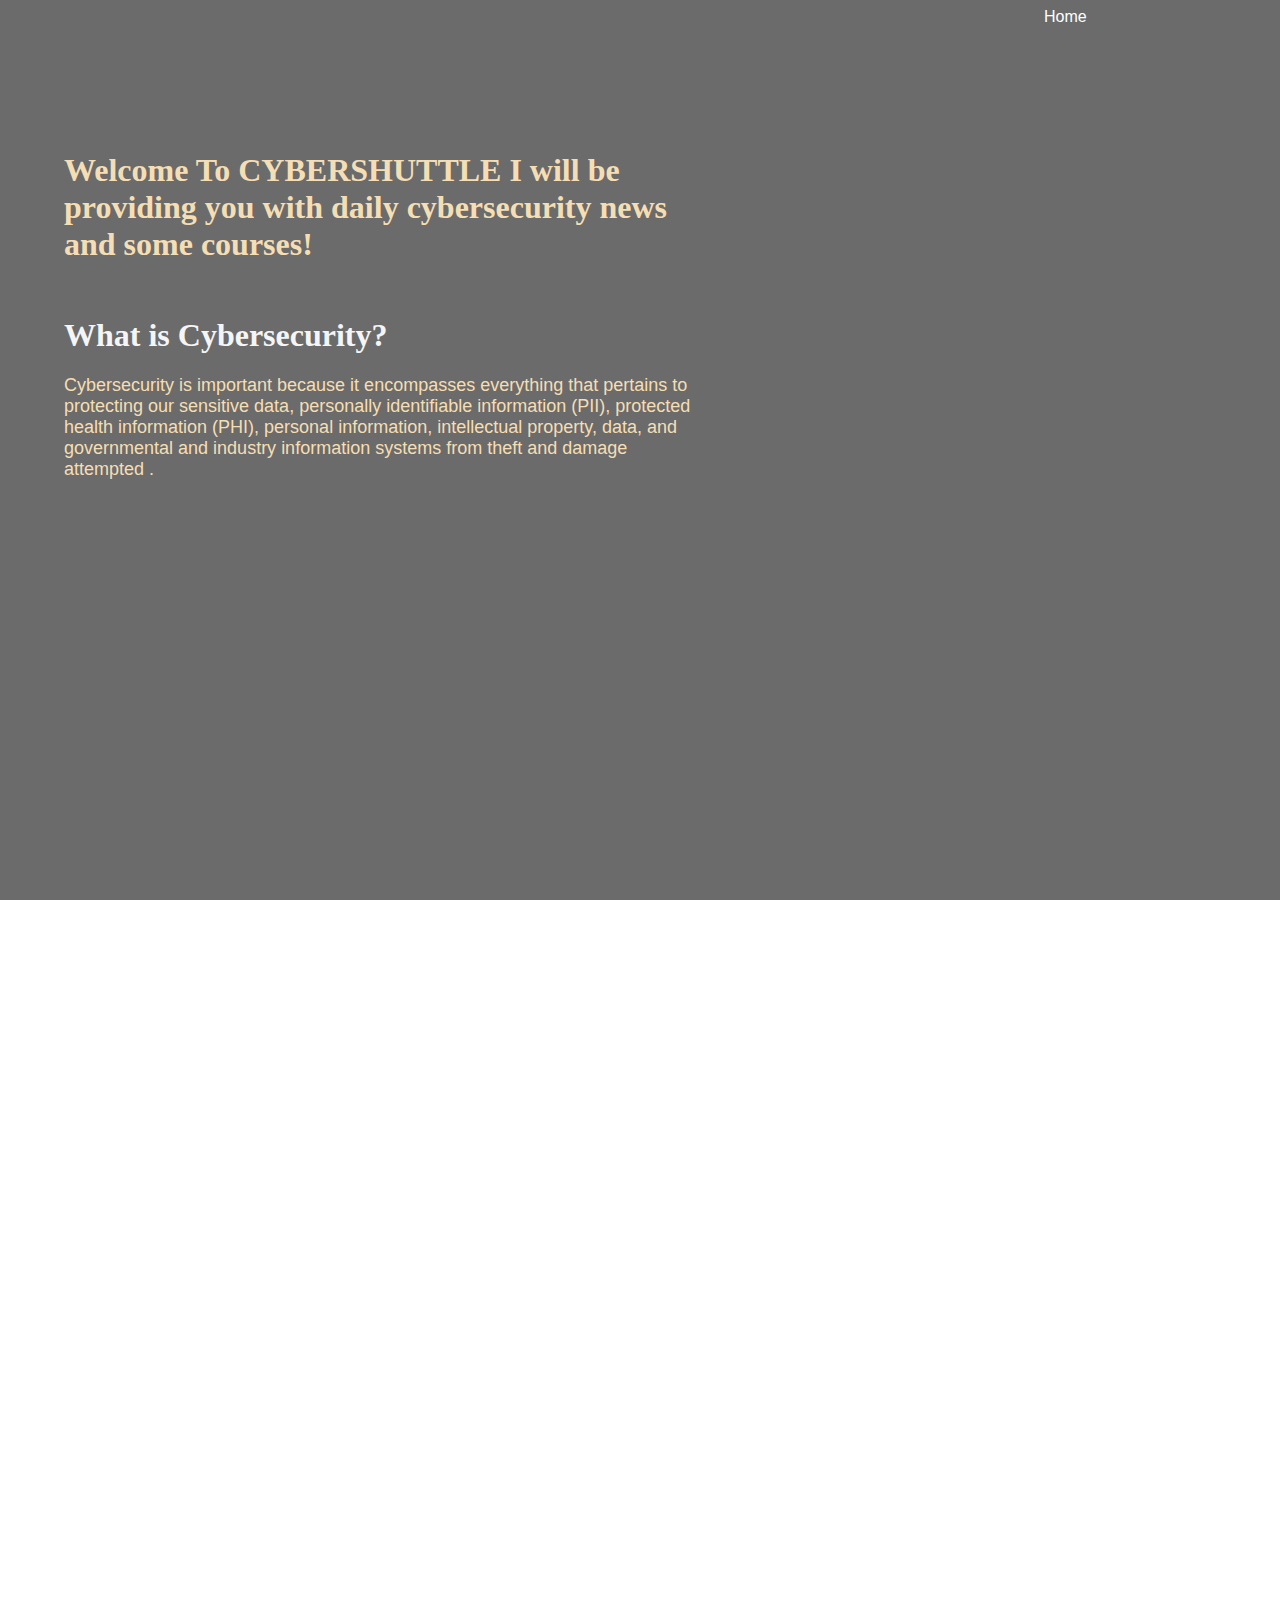
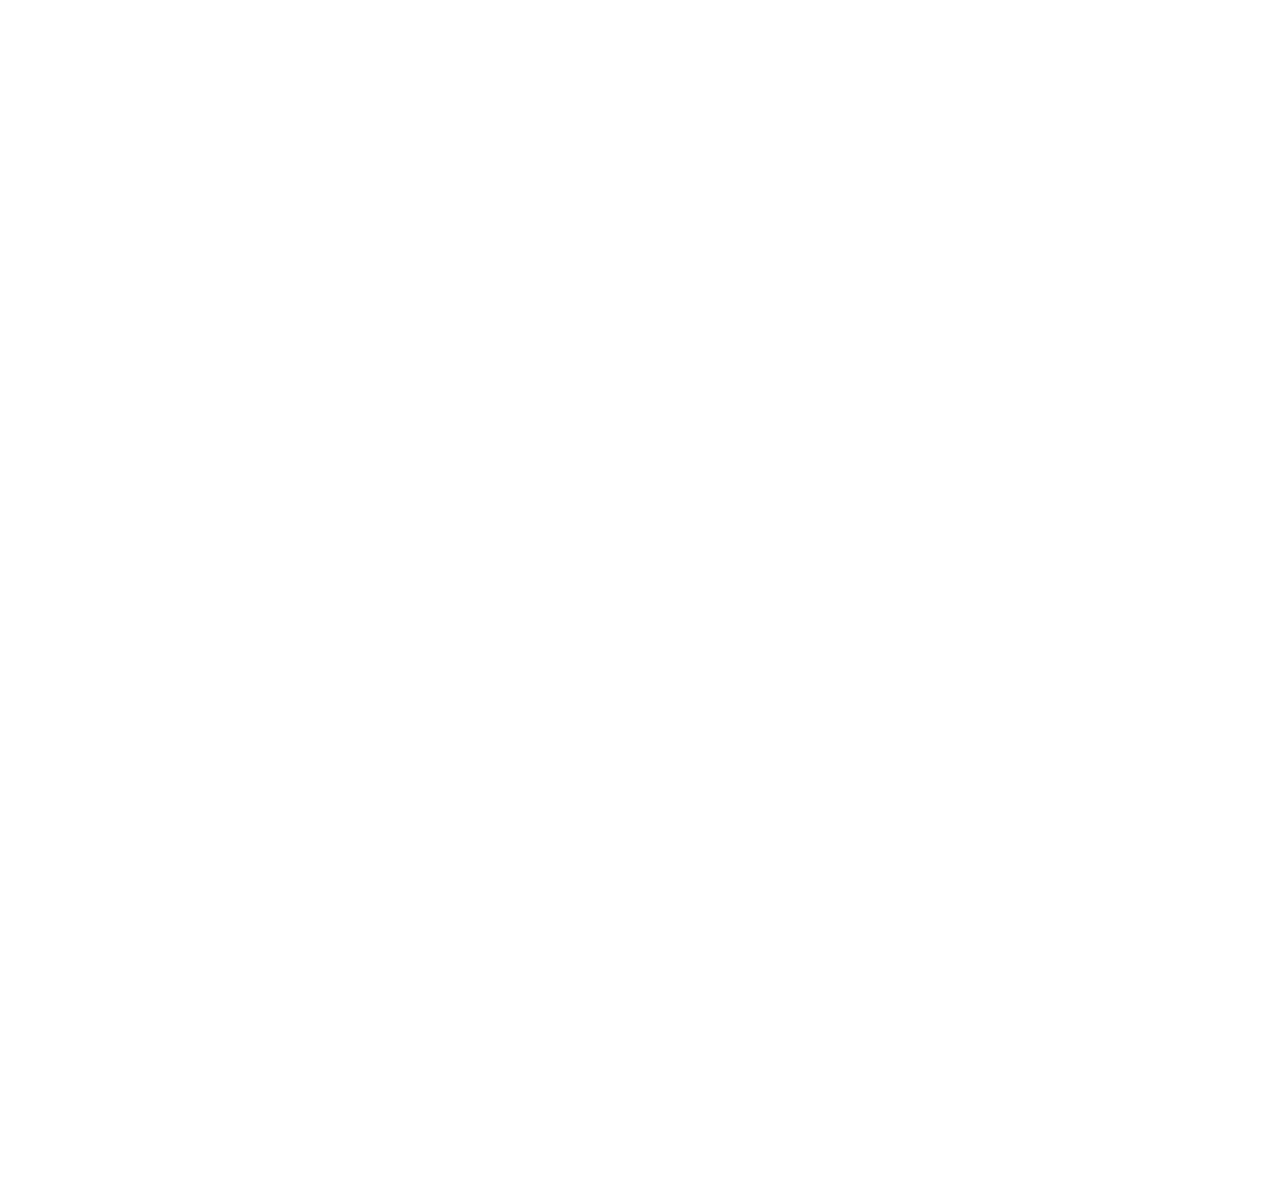
<file: index.html>
<!DOCTYPE html>
<html lang="en">
<head>
    <meta charset="UTF-8">
    <meta name="viewport" content="width=device-width, initial-scale=1.0">
    <title>Cybernews | Home</title>
    <link rel="stylesheet" href="style.css">
</head>
<body>
    <div id="landing">
    <div id="overlay">
        <nav><ul id="navul">
        <li>Home</li>
        
        
        
    </ul>    
    </nav>

    <div id="textcontainer">
        
        <h1>Welcome To CYBERSHUTTLE I will be providing you with daily cybersecurity news and some courses!</h1>
        <br><br><br> 
        <h1 id="Heading">What is Cybersecurity?</h1> <p id= "Answer"> <br>Cybersecurity is important because it encompasses everything that pertains to protecting our sensitive data, personally identifiable information (PII), protected health information (PHI), personal information, intellectual property, data, and governmental and industry information systems from theft and damage attempted .
            
        
        
    </div>
    </div>
    </div>

    <div id="NewsSection">
        <ul>
            <h1 id="news">CyberNews</h1>
            <p class="newsHeading">Cisco fixed flaws in WebEx that allow ghost participants in meetings </p><a class= "readSection" href="news1.html" target="_blank"> Read The Full News</a>
            <br><br>
            <p class="newsHeading">Why ransomware is still so successful?:<br><br> Over a quarter of victims pay the ransom
                Organisations are paying an average of $1m to cyber criminals to restore their networks after falling victim to ransomware.</p> <a class= "readSection" href="news2.html" target="_blank">Read The Full News</a>
                <br> <br>
                
                <p class="newsHeading">Iranian hackers access unsecured HMI at Israeli Water Facility</p><a class= "readSection" href="news3.html" target="_blank"> Read The Full News</a>
            <br><br>
                <p class="newsHeading">Hackers threaten to disrupt COVID-19 vaccine supply chain</p><a class= "readSection" href="news4.html" target="_blank"> Read The Full News</a>
                <br><br>
                <p class="newsHeading">Twitter allows hardware security key support for iPhone and Android devices</p><a class="readSection" href="news5.html" target="_blank"> Read The Full News</a>
                <br><br>
                <p class="newsHeading">Hackers-For-Hire Group Develops New 'PowerPepper' In-Memory Malware</p><a class="readSection" href="news6.html" target="_blank"> Read The Full News</a>
                <br><br>

                <p class="newsHeading">US Cyber Command and Australian IWD to develop shared cyber training range</p><a class="readSection" href="news7.html" target="_blank"> Read The Full News</a>
                <br><br>
                <p class="newsHeading">FakeSecurity Card Skimmer Group Uses Raccoon Infostealer to Rob Payment Data</p><a class="readSection" href="news8.html" target="_blank"> Read The Full News</a>
<br><br>
                <p class="newsHeading">Norweigian researcher exposes how a US firm collected his location data</p><a class="readSection" href="news9.html" target="_blank"> Read The Full News</a>
                <br><br>
                <p class="newsHeading">Banks need to hire experienced chief risk officers to deal with cyber attacks: Report</p><a class="readSection" href="news10.html" target="_blank"> Read The Full News</a>
                

            </ul>
    </div>
    <div class="course">
        <h1>Here are some courses you can try out to learn ethical hacking</h1>
        <div class="cards">
            <div class="smallcards card1"> <a href="https://youtu.be/3Kq1MIfTWCE" target="_blank"> Full Ethical Hacking Course-Network Penetration Testing!</a> </div>
            <div class="smallcards card2"> <a href= "https://www.udemy.com/course/learn-ethical-hacking-from-scratch/" target="_blank">An ethical hacking course(paid)</a></div>
            <div class="smallcards card3"><a href="https://www.udemy.com/course/real-world-ethical-hacking/" target="_blank">Hands On Cybersecurity: Real World Ethical Hacking(paid)</a></div>
            <div class="smallcards card4"><a href="https://youtu.be/X4eRbHgRawI" target="_blank">Web Application Ethical Hacking</a></div>
            <div class="smallcards card5"><a href="https://youtu.be/U3Qzc2YUNIU" target="_blank">Web App Testing </a> App Testing</div>
            <div class="smallcards card6"> <a href="https://youtu.be/0NQ2aMxBYNE" target="_blank">The Complete Python Hacking Course!</a></div>
            
        </div>
      
    
    
    
    </body> 
  
  
</html>
</file>
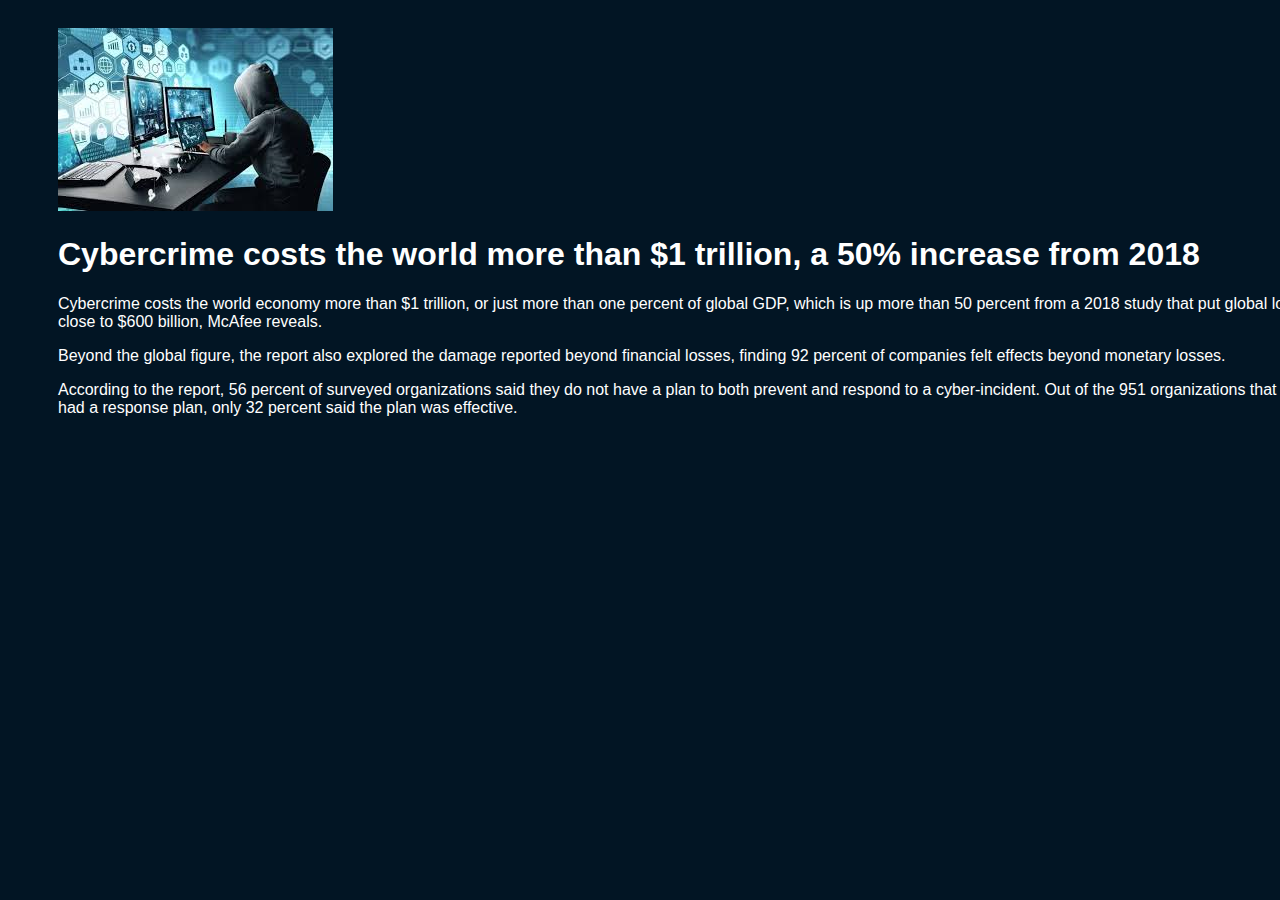
<file: news4.html>
<!DOCTYPE html>
<html lang="en">
<head>
    <meta charset="UTF-8">
    <meta name="viewport" content="width=device-width, initial-scale=1.0">
    <title>Cybercrime costs the world more than $1 trillion, a 50% increase from 2018</title>
    <style>
        body{
          width: 100%;
          height:100%;
          padding:20px 50px;
          background-color: #021524;
          color: white;
          font-family: -apple-system, BlinkMacSystemFont, 'Segoe UI', Roboto, Oxygen, Ubuntu, Cantarell, 'Open Sans', 'Helvetica Neue', sans-serif;
         
        }
      </style>
</head>
<body>
  <img src="[data-uri]" alt="">
    <h1>Cybercrime costs the world more than $1 trillion, a 50% increase from 2018</h1>
   
    <p>Cybercrime costs the world economy more than $1 trillion, or just more than one percent of global GDP, which is up more than 50 percent from a 2018 study that put global losses at close to $600 billion, McAfee reveals.</p>
    
    <p>Beyond the global figure, the report also explored the damage reported beyond financial losses, finding 92 percent of companies felt effects beyond monetary losses.</p>

    <p>According to the report, 56 percent of surveyed organizations said they do not have a plan to both prevent and respond to a cyber-incident. Out of the 951 organizations that actually had a response plan, only 32 percent said the plan was effective.</p>
    
</body>
</html>
</file>
<file: style.css>
*{
    margin: 0;
    padding: 0;
    overflow-x: hidden;
}

html,body{
    width: 100%;
    height: 100%;
}
#landing{
    position: relative;
    width: 100%;
    height: 100%;
    background-image: url(https://images.squarespace-cdn.com/content/v1/5b06cb95b10598f3293dc9fe/1527601923918-I1718F0HG8RFUKDV45TN/[base64]/Cybersecurity-2.jpg?format=2500w);
background-size: cover;
background-position: center;
background-repeat: no-repeat;
}
#overlay{
    width: 100%;
    height:100%;
background-color: rgba(0,0,0,0.582);
}
#textcontainer{
    color: wheat; 
    width: 50%;
    position: absolute; 
    margin-top: 8%;
    margin-left: 5%;
}


nav{
    height: 50px;
    width: 100%;
    
}

li{
    list-style-type: none;
   margin-left: 20px;
    float: left;
    font-size: 16px;
    font-family: -apple-system, BlinkMacSystemFont, 'Segoe UI', Roboto, Oxygen, Ubuntu, Cantarell, 'Open Sans', 'Helvetica Neue', sans-serif;
    color: white;
    margin-top: 8px;
}
#navul{
    margin-left: 80%;
}
li:hover{
    border-bottom: 2px solid white;
}
hr{
    color: white; font-size: 7px;
}

#NewsSection{
    width: 100%;
    height: 100%;
    background-color: #021524;
    padding: 50px ;

}
.newsHeading{
    text-decoration: none;
    color: white;
    font-family: -apple-system, BlinkMacSystemFont, 'Segoe UI', Roboto, Oxygen, Ubuntu, Cantarell, 'Open Sans', 'Helvetica Neue', sans-serif;
}
.readSection{
    color:lightblue;
}
#news{
    color:whitesmoke;
    text-align: center;
    margin-bottom: 20px;
    font-family: -apple-system, BlinkMacSystemFont, 'Segoe UI', Roboto, Oxygen, Ubuntu, Cantarell, 'Open Sans', 'Helvetica Neue', sans-serif;

}
.course{
    background-color: black;
    width: 100%;
    height: 100%;
    color: white;
    
}
 .course h1{
     margin:20px 0px 30px 100px;
 }
#Heading{
    color:whitesmoke;
}
#Answer{
    font-size: 18px;
    font-family: -apple-system, BlinkMacSystemFont, 'Segoe UI', Roboto, Oxygen, Ubuntu, Cantarell, 'Open Sans', 'Helvetica Neue', sans-serif;
}
.cards{
    width: 85%;
    height:85%;
margin-left: 80px;
    display:flex;
    justify-content: space-between;
    align-items: center;
    flex-wrap:wrap;
    
}
.smallcards{
    width: 300px;
    height:250px;
    background-color:white;
    background-size: contain;
    background-position: center;
    background-repeat: no-repeat;
    position: relative;
    margin-left: 30px;
    padding-bottom: 10px;
    font-family: -apple-system, BlinkMacSystemFont, 'Segoe UI', Roboto, Oxygen, Ubuntu, Cantarell, 'Open Sans', 'Helvetica Neue', sans-serif;
}

.card1{
    background-image: url("https://www.breachlock.com/wp-content/uploads/2019/09/V_C_3.jpg");
    padding-top: 10px;
}

.card2{
    background-image: url(https://i.pinimg.com/originals/30/b8/91/30b891473de542d2d996c6ab201649d9.jpg);
}

.card3{
    background-image: url(https://i.ytimg.com/vi/cZOTS3_684g/maxresdefault.jpg);
}
.card4{
    background-image: url([data-uri]);
}

.card5{
    background-image: url(https://i.ytimg.com/vi/YCCrVtvAu2I/maxresdefault.jpg);
}
.card6{
    background-image: url([data-uri]);
}
.smallcards a{
    position: absolute;
    bottom: 0;
    color: blue;
    text-align: center;
    margin-left: 10px;
    text-decoration: none;
    padding: 8px 8px 8px 0px;
}
</file>
